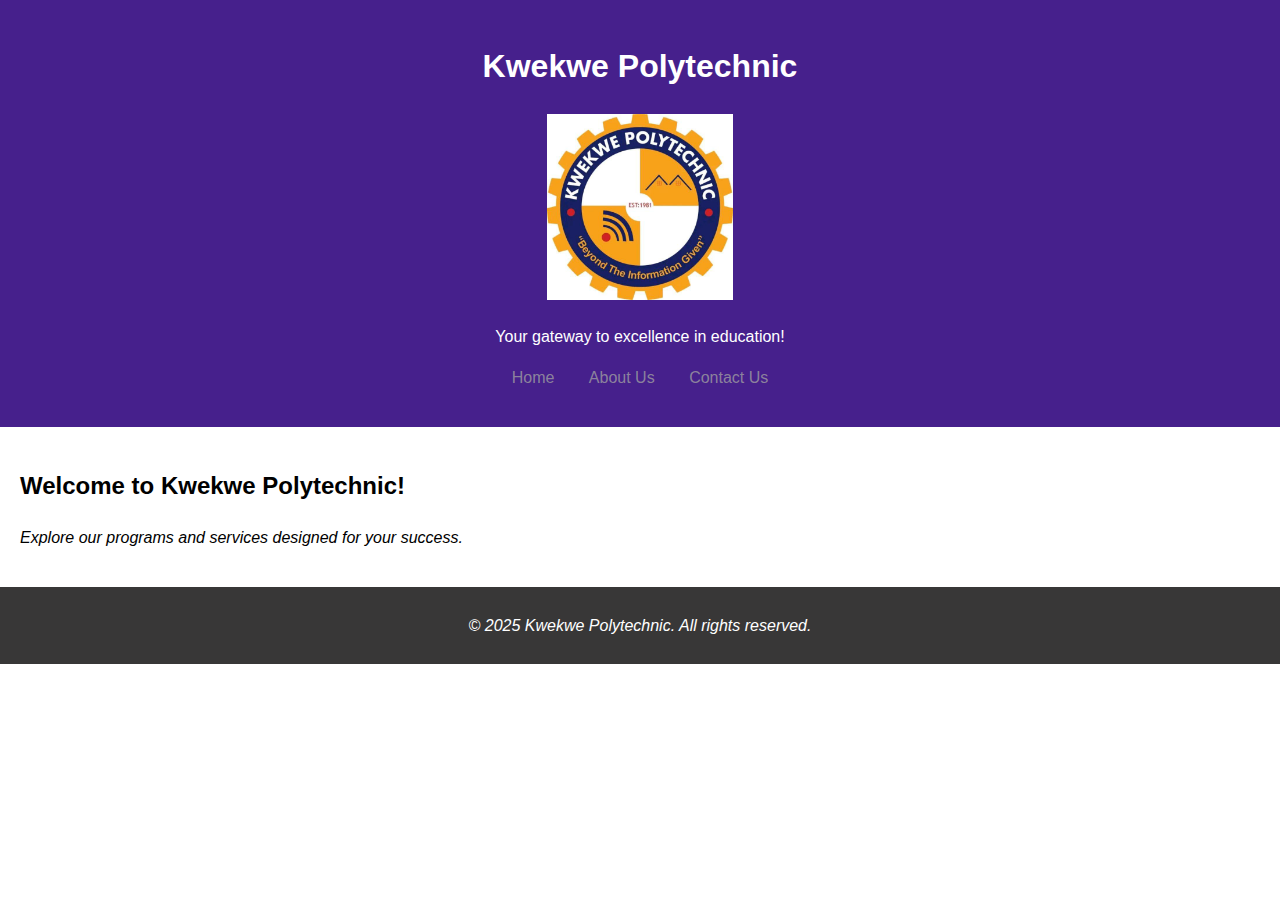
<file: index.html>
<!DOCTYPE html>
<html lang="en">
<head>
    <meta charset="UTF-8">
    <meta name="viewport" content="width=device-width, initial-scale=1.0">
    <title>Kwekwe Polytechnic</title>
    <link rel="stylesheet" href="styles.css">
   
</head>
<body>
    <header>
        <div >
        <h1>Kwekwe Polytechnic</h1>
        <img style ="width: 15%; height:15%;"src="kwekwepoly.jpg" alt="Kwekwe Polytechnic Logo">
        
        <p>Your gateway to excellence in education!</p>
        <nav>
            <ul>
                <li><a href="index.html">Home</a></li>
                <li><a href="about.html">About Us</a></li>
                <li><a href="contact.html">Contact Us</a></li>
            </ul>
        </nav>
    </header>
    <main>
        <h2>Welcome to Kwekwe Polytechnic!</h2>
        <p style="font-style:italic;">Explore our programs and services designed for your success.</p>
    </main>
    <footer>
        <p  style="font-style:italic;"  >&copy; 2025 Kwekwe Polytechnic. All rights reserved.</p>
    </footer>
</body>
</html>
</file>
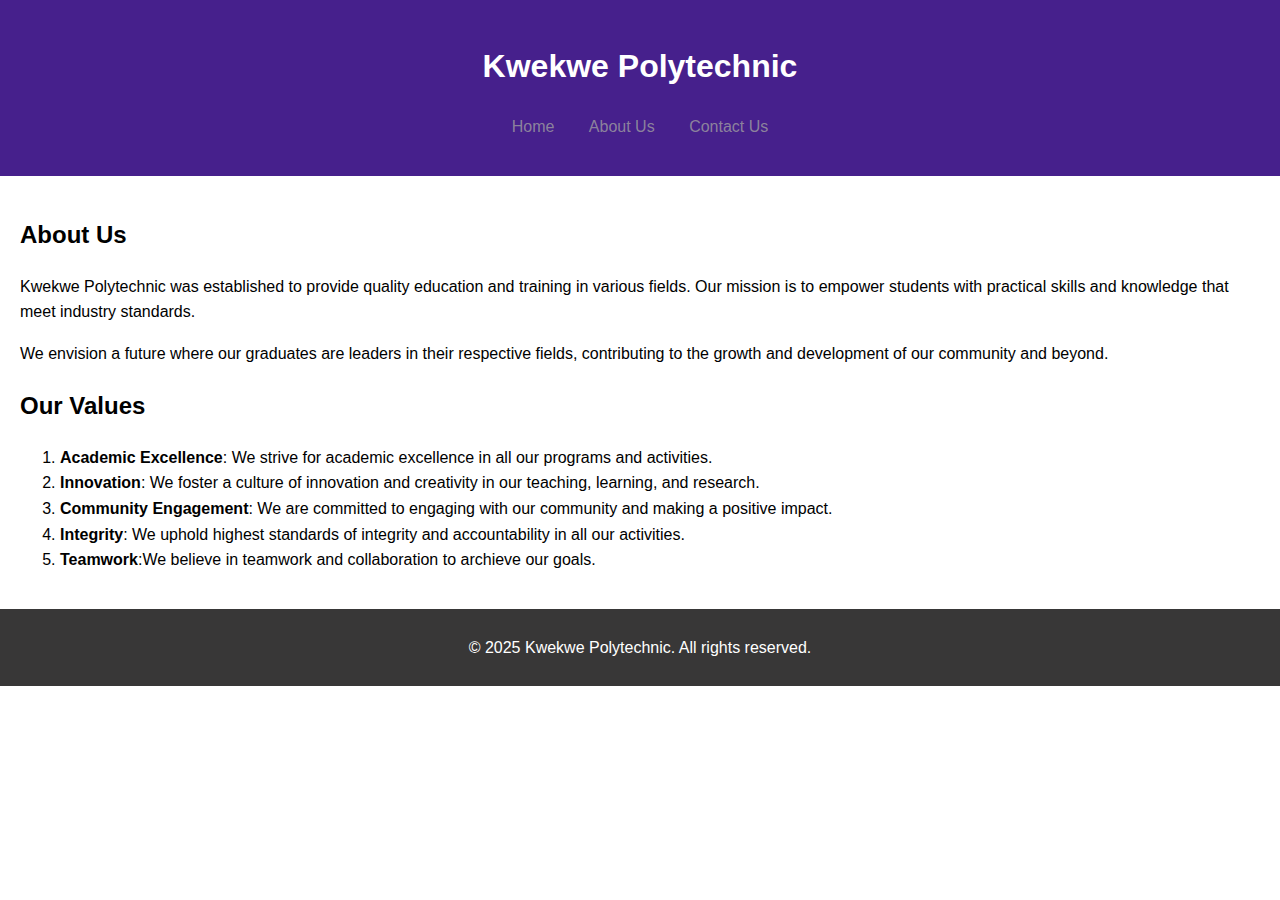
<file: about.html>
<!DOCTYPE html>
<html lang="en">
<head>
    <meta charset="UTF-8">
    <meta name="viewport" content="width=device-width, initial-scale=1.0">
    <title>About Us - Kwekwe Polytechnic</title>
    <link rel="stylesheet" href="styles.css">
</head>
<body>
    <header>
        <h1>Kwekwe Polytechnic</h1>
        <nav>
            <ul>
                <li><a href="index.html">Home</a></li>
                <li><a href="about.html">About Us</a></li>
                <li><a href="contact.html">Contact Us</a></li>
            </ul>
        </nav>
    </header>
    <main>
        <h2>About Us</h2>
        <p>Kwekwe Polytechnic was established to provide quality education and training in various fields. Our mission is to empower students with practical skills and knowledge that meet industry standards.</p>
        <p>We envision a future where our graduates are leaders in their respective fields, contributing to the growth and development of our community and beyond.</p>
    
        <section id="values">
            <h2>Our Values</h2>
            <ol>
              <li><strong>Academic Excellence</strong>: We strive for academic excellence in all our programs and activities.</li>
              <li><strong>Innovation</strong>: We foster a culture of innovation and creativity in our teaching, learning, and research.</li>
              <li><strong>Community Engagement</strong>: We are committed to engaging with our community and making a positive impact.</li>
              <li><strong>Integrity</strong>: We uphold highest standards of integrity and accountability in all our activities.</li>
              <li><strong>Teamwork</strong>:We believe in teamwork and collaboration to archieve our goals.</li>
              </ol>
              </section>
          
    </main>
    <footer>
        <p>&copy; 2025 Kwekwe Polytechnic. All rights reserved.</p>
    </footer>
</body>
</html>
</file>
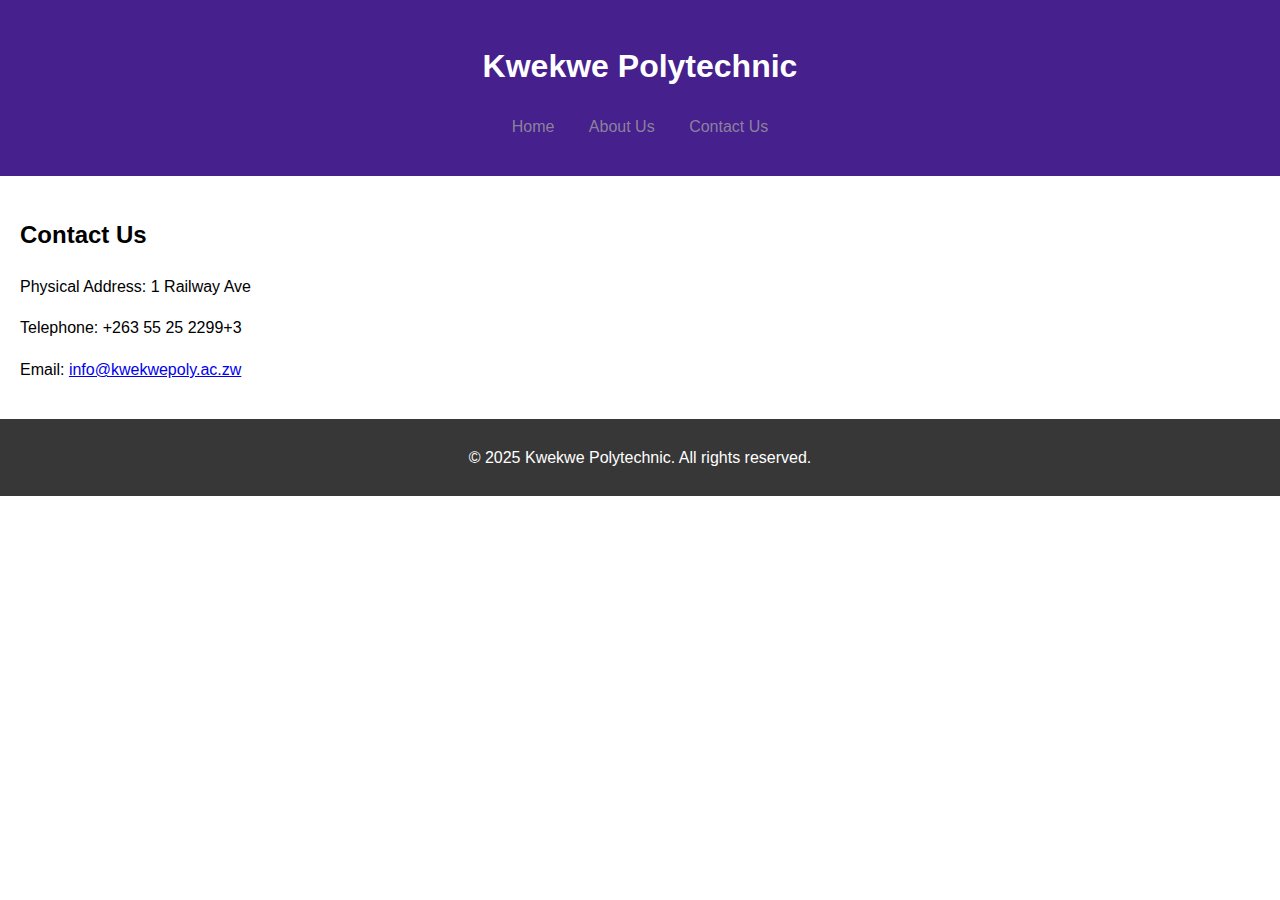
<file: contact.html>
<!DOCTYPE html>
<html lang="en">
<head>
    <meta charset="UTF-8">
    <meta name="viewport" content="width=device-width, initial-scale=1.0">
    <title>Contact Us - Kwekwe Polytechnic</title>
    <link rel="stylesheet" href="styles.css">
</head>
<body>
    <header>
        <h1>Kwekwe Polytechnic</h1>
        <nav>
            <ul>
                <li><a href="index.html">Home</a></li>
                <li><a href="about.html">About Us</a></li>
                <li><a href="contact.html">Contact Us</a></li>
            </ul>
        </nav>
    </header>
    <main>
        <h2>Contact Us</h2>
        <p>Physical Address: 1 Railway Ave</p>
        <p>Telephone: +263 55 25 2299+3</p>
        <p>Email: <a href="mailto:info@kwekwepoly.ac.zw">info@kwekwepoly.ac.zw</a></p>
    </main>
    <footer>
        <p>&copy; 2025 Kwekwe Polytechnic. All rights reserved.</p>
    </footer>
</body>
</html>
</file>
<file: styles.css>
body {
    font-family: Arial, sans-serif;
    line-height: 1.6;
    margin: 0;
    padding: 0;
}

header {
    background:  #2c017ce0;
    color: white;
    padding: 20px;
    text-align: center;
}

nav ul {
   
    list-style-type: none;
    padding: 0;
}

nav ul li {
    display: inline;
    margin: 0 15px;
}

nav ul li a {
    color: rgba(163, 162, 162, 0.774);
    text-decoration: none;
}

main {
    padding: 20px;
}

footer {
    text-align: center;
    padding: 10px;
    background: #1d1b1be0;
    color: white;
}
</file>
